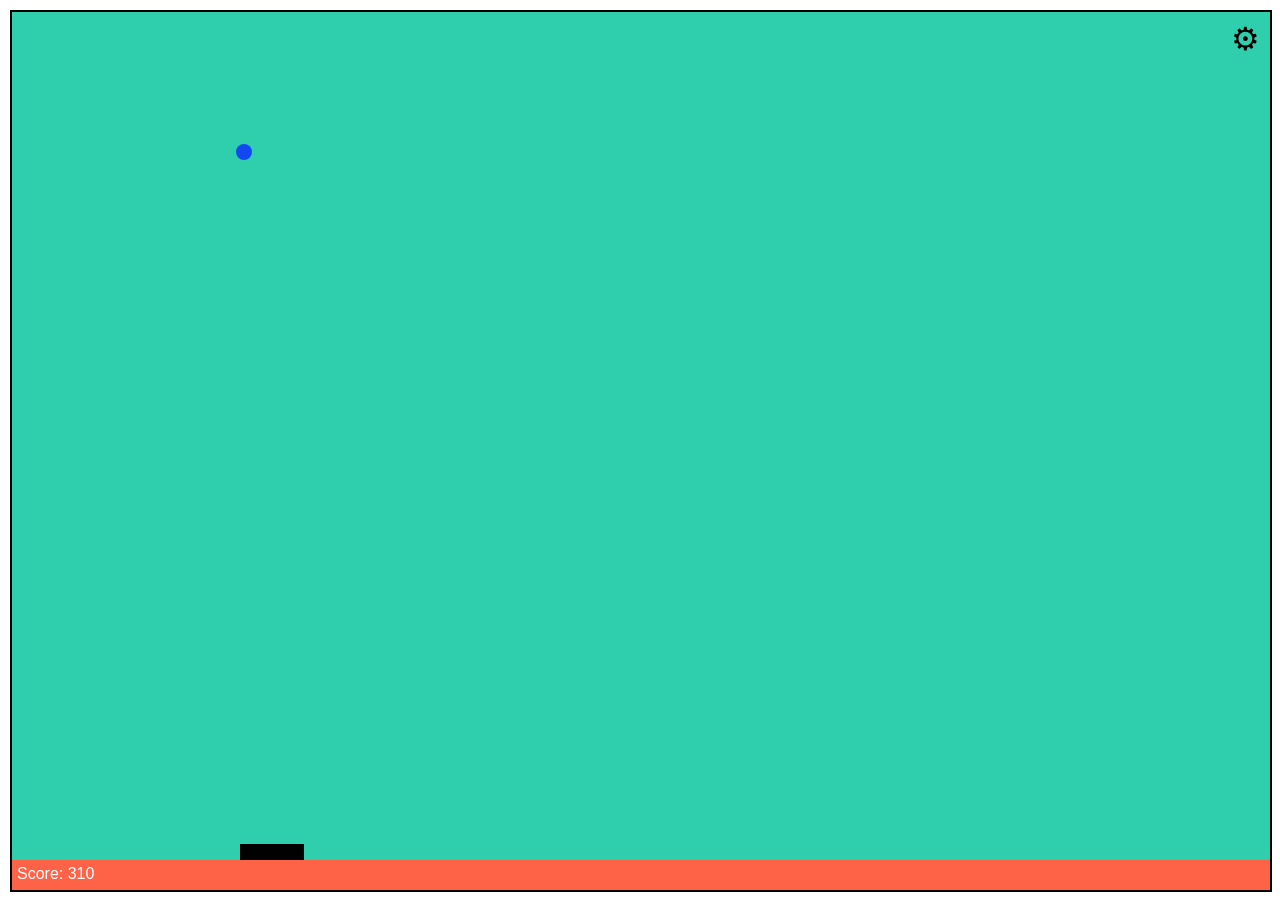
<file: index.html>
<!DOCTYPE html>
<html lang="en">
<head>
    <meta charset="UTF-8">
    <meta name="viewport" content="width=device-width, initial-scale=1.0">
    <meta http-equiv="X-UA-Compatible" content="ie=edge">
    <link rel="stylesheet" type="text/css" href="./rebound.css">
    
    <title>Reboundt</title>
</head>
<body>
    <div id="playingArea">
        <div id='paddle'></div>
        <div id='ball'></div>
        <div id='score'>Score: 0</div>
    </div>
    <div id="controls">
        <h3>Setting</h3>
        <button id="new">New Game</button><br/>
        <select size="1" id='difficulty'>
            <option>Easy</option>
            <option>Medium</option>
            <option>Hard</option>
        </select><br/>
        <fieldset>
            <legend>Sounds</legend>
            <input type="checkbox" id='snd'/>
            <label for="snd">Effects</label><br/>
            <input type="checkbox" id="music"/>
            <label for="music">Music</label>
        </fieldset>
        <button id='done'>Done</button>
    </div>
    <div id='gear'>&#9881</div>
</body>
<script type="text/javascript" src="./rebound.js"></script>

</html>
</file>
<file: rebound.css>
body {
    font-family: sans-serif;
}

#playingArea {
    position: absolute;
    border: 2px rgb(0, 0, 0) solid;
    background-color: rgb(47, 207, 173);
    top: 10px;
    left: 10px;
}

#paddle {
    position: absolute;
    bottom: 30px;
    left: 228px;
    width: 64px;
    height: 16px;
    background-color: rgb(0, 0, 0);
}

#ball {
    position: absolute;
    top: 8px;
    left: 100px;
    width: 16px;
    height: 16px;
    border-radius: 8px;
    background-color: rgb(19, 71, 242);
}

#score {
    position: absolute;
    bottom: 0px;
    left: 0px;
    width: calc(100% - 10px);
    height: 20px;
    color: white;
    background-color: tomato;
    padding: 5px;
}

#controls{

    position: absolute;
    z-index: 5;
    top: 40px;
    width: 200px;
    margin-left: calc((100% - 216px)/2);
    border: 3px solid black;
    padding-bottom: 5px;
    text-align: center;
    background-color: white;
    box-shadow: 5px 5px 10px gray;
    display: none;
}
#controls h3{
    color: white;
    background-color: cornflowerblue;
    padding: 10px 5px;
    margin-top: 0px;
}
#controls button, #controls select{
    border: 1px black solid;
    margin: 5px;
    padding: 5px;
    min-width: 100px;
}
#gear{
    position: absolute;
    top: 20px;
    right: 20px;
    font-size: 2em;
}
fieldset {
    text-align: left;
    width: 70%;
    margin: 10px auto;

}
</file>
